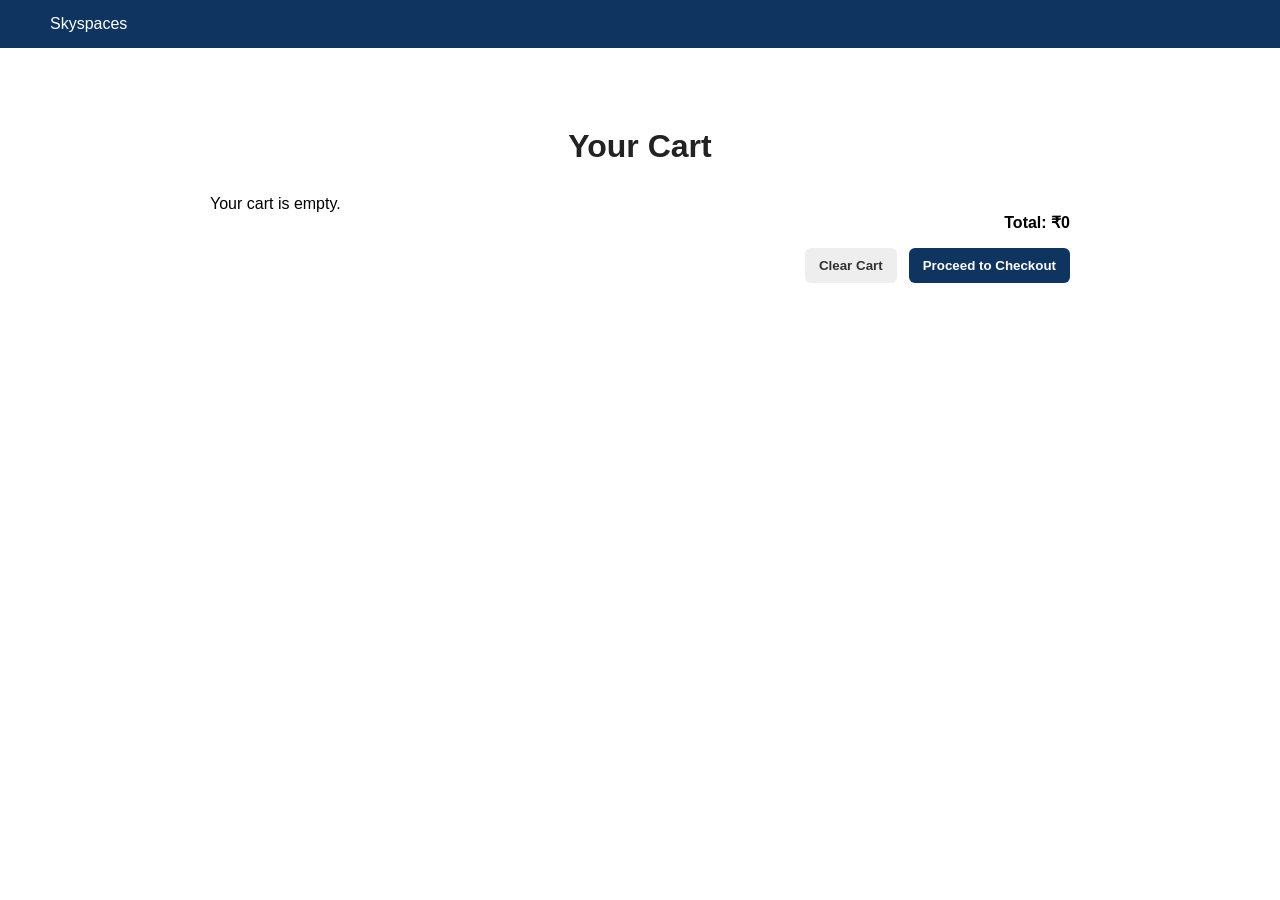
<file: cart.html>
<!DOCTYPE html>
<html lang="en">
<head>
<meta charset="utf-8">
<meta name="viewport" content="width=device-width, initial-scale=1.0">
<title>Cart - Crew</title>
<link rel="stylesheet" href="style.css">
<style>
  .cart{max-width:900px;margin:30px auto;padding:20px;background:#fff;border-radius:8px}
  .cart-item{display:flex;gap:12px;align-items:center;border-bottom:1px solid #eee;padding:12px 0}
  .cart-item img{width:80px;height:80px;object-fit:cover;border-radius:6px}
  .qty input{width:60px}
  .actions{display:flex;gap:12px;justify-content:flex-end;margin-top:16px}
  .btn{padding:10px 14px;border-radius:6px;border:none;cursor:pointer}
  .btn.primary{background:#0f3460;color:#fff}
  .btn.ghost{background:#eee}
</style>
</head>
<body>
<header> Skyspaces </header>

<main class="cart">
  <h1>Your Cart</h1>
  <div id="cartItems"></div>
  <p style="text-align:right;font-weight:700">Total: ₹<span id="cartTotal">0</span></p>
  <div class="actions">
    <button class="btn ghost" id="clearCart">Clear Cart</button>
    <button class="btn primary" id="proceedCheckout">Proceed to Checkout</button>
  </div>
</main>

<script>
function getCart(){return JSON.parse(localStorage.getItem('cart')||'[]')}
function saveCart(c){localStorage.setItem('cart',JSON.stringify(c))}
function calcTotal(cart){
  return cart.reduce((s,i)=>s + (parseFloat(i.price) * (i.qty||1)), 0).toFixed(2);
}
function renderCart(){
  const cart = getCart();
  const container = document.getElementById('cartItems');
  container.innerHTML = '';
  if(cart.length===0){ container.innerHTML = '<p>Your cart is empty.</p>'; document.getElementById('cartTotal').textContent='0'; return;}
  cart.forEach((item,idx)=>{
    const div = document.createElement('div');
    div.className='cart-item';
    div.innerHTML = `
      <img src="${item.image}" alt="${item.name}">
      <div style="flex:1">
        <h3 style="margin:0">${item.name}</h3>
        <p style="margin:6px 0">₹${item.price}</p>
        <div class="qty">Qty: <input type="number" min="1" value="${item.qty||1}" data-idx="${idx}" style="width:60px"></div>
      </div>
      <div>
        <button data-remove="${idx}" style="background:#ff6b6b;border:none;color:#fff;padding:8px;border-radius:6px;cursor:pointer">Remove</button>
      </div>
    `;
    container.appendChild(div);
  });
  document.getElementById('cartTotal').textContent = calcTotal(cart);
  // attach events
  container.querySelectorAll('input[type="number"]').forEach(inp=>{
    inp.addEventListener('change', e=>{
      const i = parseInt(e.target.dataset.idx,10);
      const cart = getCart();
      cart[i].qty = Math.max(1, parseInt(e.target.value,10) || 1);
      saveCart(cart); renderCart();
    });
  });
  container.querySelectorAll('button[data-remove]').forEach(btn=>{
    btn.addEventListener('click', e=>{
      const i = parseInt(e.target.getAttribute('data-remove'),10);
      const cart = getCart(); cart.splice(i,1); saveCart(cart); renderCart();
    });
  });
}

document.getElementById('clearCart').addEventListener('click', ()=>{
  localStorage.removeItem('cart'); renderCart();
});

document.getElementById('proceedCheckout').addEventListener('click', ()=>{
  // go to checkout page; we'll fetch cart from localStorage there
  window.location.href = 'checkout.html';
});

renderCart();
</script>
</body>
</html>
</file>
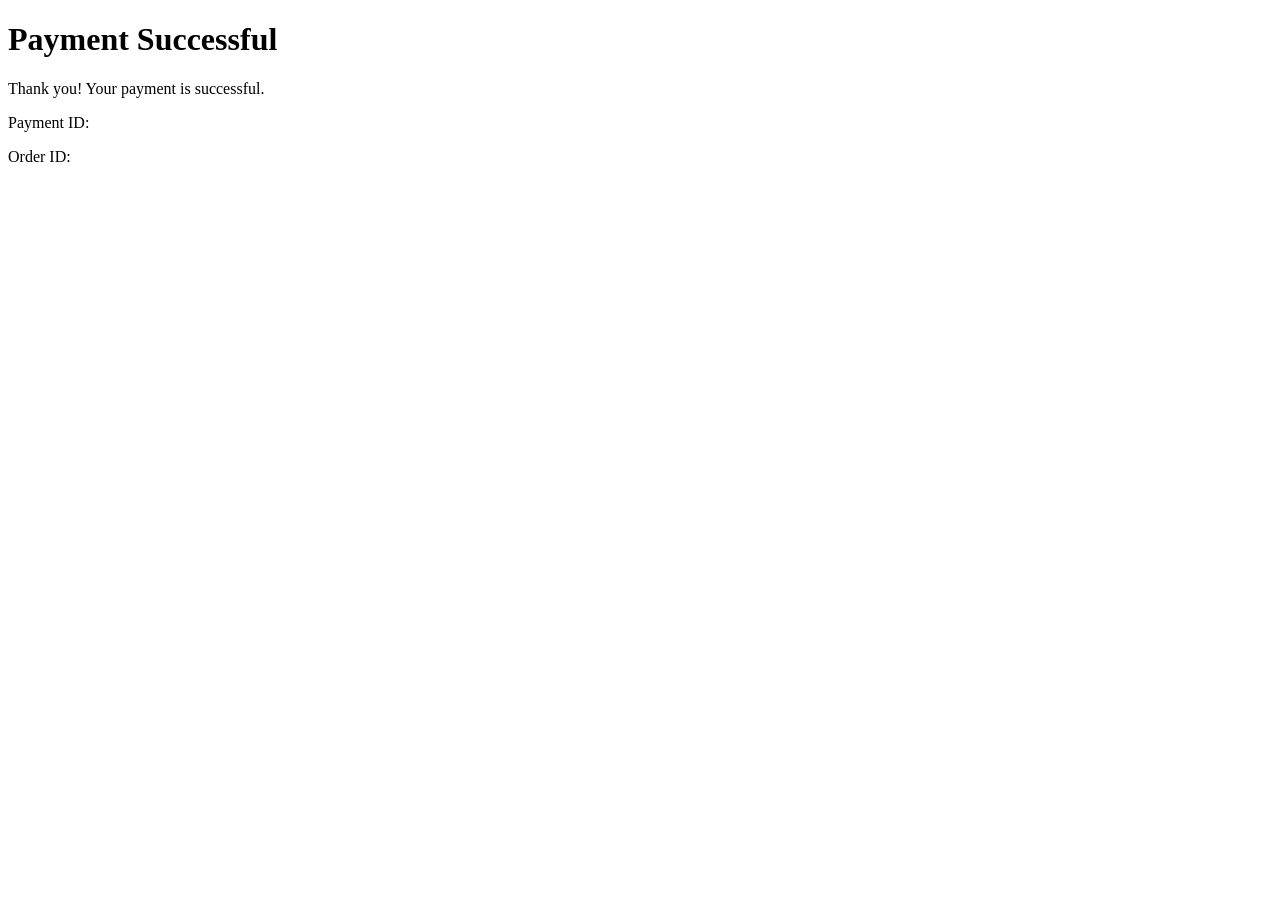
<file: order-success.html>
<!DOCTYPE html><html><head><meta charset="utf-8"><title>Success</title></head><body>
<h1>Payment Successful</h1>
<p>Thank you! Your payment is successful.</p>
<p>Payment ID: <span id="pid"></span></p>
<p>Order ID: <span id="oid"></span></p>
<script>
const params = new URLSearchParams(window.location.search);
document.getElementById('pid').textContent = params.get('pid') || '';
document.getElementById('oid').textContent = params.get('oid') || '';
</script>
</body></html>
</file>
<file: style.css>
* {
  margin: 0;
  padding: 0;
  box-sizing: border-box;
  font-family: Arial, sans-serif;
}

header {
  background: #0d1b2a;
  color: white;
  padding: 15px 30px;
  display: flex;
  align-items: center;
  justify-content: space-between;
}

header .logo {
  font-size: 22px;
  font-weight: bold;
  letter-spacing: 1px;
}

nav ul {
  list-style: none;
  display: flex;
}

nav ul li {
  margin-left: 20px;
}

nav ul li a {
  color: white;
  text-decoration: none;
  font-weight: bold;
}

nav ul li a:hover {
  color: #f4a261;
}

/* Main background section */
.hero-section {
    height: calc(100vh - 80px); /* Adjust based on your header height */
    background: url('images/Crew Products1.jpg') no-repeat center center/cover;
    display: flex;
    align-items: center;
    justify-content: center;
    text-align: center;
    color: white;
    padding: 20px;
    position: relative;
}

/* Optional dark overlay for better text visibility */
.hero-section::before {
    content: "";
    position: absolute;
    inset: 0;
    background: rgba(0,0, 0, 0.4); /* Adjust darkness */
}

.hero-content {
    position: relative;
    z-index: 1; /* Keep text above overlay */
    max-width: 600px;
}

.hero-content h1 {
    font-size: 2.5rem;
    margin-bottom: 10px;
    color: black;
}

.hero-content p {
    font-size: 1.2rem;
    margin-bottom: 20px;
}

.btn {
    display: inline-block;
    background: #ffcc00;
    color: #333;
    padding: 10px 20px;
    font-weight: bold;
    border-radius: 5px;
    text-decoration: none;
    transition: background 0.3s;
}

.btn:hover {
    background: #ffaa00;
}

/* product section css */
/* Reset */
* {
    margin: 0;
    padding: 0;
    box-sizing: border-box;
    font-family: Arial, sans-serif;
}

/* Header */
header {
    background: #0f3460;
    color: white;
    display: flex;
    justify-content: space-between;
    align-items: center;
    padding: 15px 50px;
}

header .logo {
    font-size: 1.8rem;
    font-weight: bold;
    height:max-content;
}

header nav ul {
    display: flex;
    list-style: none;
    gap: 25px;
}

header nav ul li a {
    color: white;
    text-decoration: none;
    font-weight: 500;
    transition: color 0.3s;
}

header nav ul li a:hover,
header nav ul li a.active {
    color: #e94560;
}

/* Main Titles */
h1, h2 {
    text-align: center;
    margin: 30px 0;
    color: #222;
}

/* Product Grid */
.product-grid-container{
  position: relative;
    padding: 20px 50px;
}
.product-grid {
    display: flex;
    gap: 20px;
    overflow-x: auto;
    scroll-behavior: smooth;
    padding-bottom: 10px;
    white-space: nowrap;
}
.product-grid::-webkit-scrollbar {
    display: none;
}
.product-grid .product {
    flex: 0 0 220px;
}

/* Slider */
.slider-container {
    position: relative;
    padding: 20px 50px;
}

.slider {
    display: flex;
    gap: 20px;
    overflow-x: auto;
    scroll-behavior: smooth;
    padding-bottom: 10px;
    white-space: nowrap;
}

.slider::-webkit-scrollbar {
    display: none;
}

.slider .product {
    flex: 0 0 220px;
}

/* Product Card */
.product {
    background: white;
    border-radius: 10px;
    overflow: hidden;
    box-shadow: 0 4px 10px rgba(0,0,0,0.1);
    transition: transform 0.3s, box-shadow 0.3s;
    text-align: center;
    padding-bottom: 15px;
}

.product img {
    width: 100%;
    height: 200px;
    object-fit: cover;
}

.product h3 {
    margin: 15px 0 5px;
    font-size: 1.1rem;
}

.product p {
    color: #111827;
    font-weight: bold;
    margin-bottom: 10px;
}

.product button {
    background: #0f3460;
    color: white;
    border: none;
    padding: 8px 15px;
    border-radius: 5px;
    cursor: pointer;
}

.product:hover {
    transform: translateY(-5px);
    box-shadow: 0 6px 15px rgba(0,0,0,0.15);
}

/* Arrows */
.slider-btn {
    position: absolute;
    top: 50%;
    transform: translateY(-50%);
    background: #0f3460;
    color: white;
    border: none;
    font-size: 20px;
    padding: 8px 12px;
    cursor: pointer;
    border-radius: 50%;
    z-index: 5;
}

.slider-btn:hover {
    background: #e94560;
}

.home-left-btn { left: 10px; }
.home-right-btn { right: 10px; }
.prod-left-btn { left: 10px; }
.prod-right-btn { right: 10px; }
.prod-left-btns { left: 10px; }
.prod-right-btns { right: 10px; }
/* Modal Background */
.modal {
  display: none;
  position: fixed;
  z-index: 1000;
  padding-top: 80px;
  left: 0; top: 0;
  width: 100%; height: 100%;
  background: rgba(0,0,0,0.6);
}

/* Modal Box */
.modal-content {
  background: white;
  margin: auto;
  padding: 20px;
  width: 90%;
  max-width: 500px;
  border-radius: 10px;
  text-align: center;
  box-shadow: 0 4px 15px rgba(0,0,0,0.3);
  animation: fadeIn 0.3s ease-in-out;
}

.modal img {
  max-width: 100%;
  border-radius: 8px;
}

.modal-buttons button {
  margin: 10px;
  padding: 10px 20px;
  font-size: 16px;
  border: none;
  border-radius: 5px;
  cursor: pointer;
}

#addToCartBtn {
  background: #007bff;
  color: white;
}

#buyNowBtn {
  background: #28a745;
  color: white;
}

.close {
  position: absolute;
  top: 15px;
  right: 25px;
  font-size: 28px;
  cursor: pointer;
  color: white;
}

@keyframes fadeIn {
  from {opacity: 0; transform: scale(0.8);}
  to {opacity: 1; transform: scale(1);}
}
</file>
